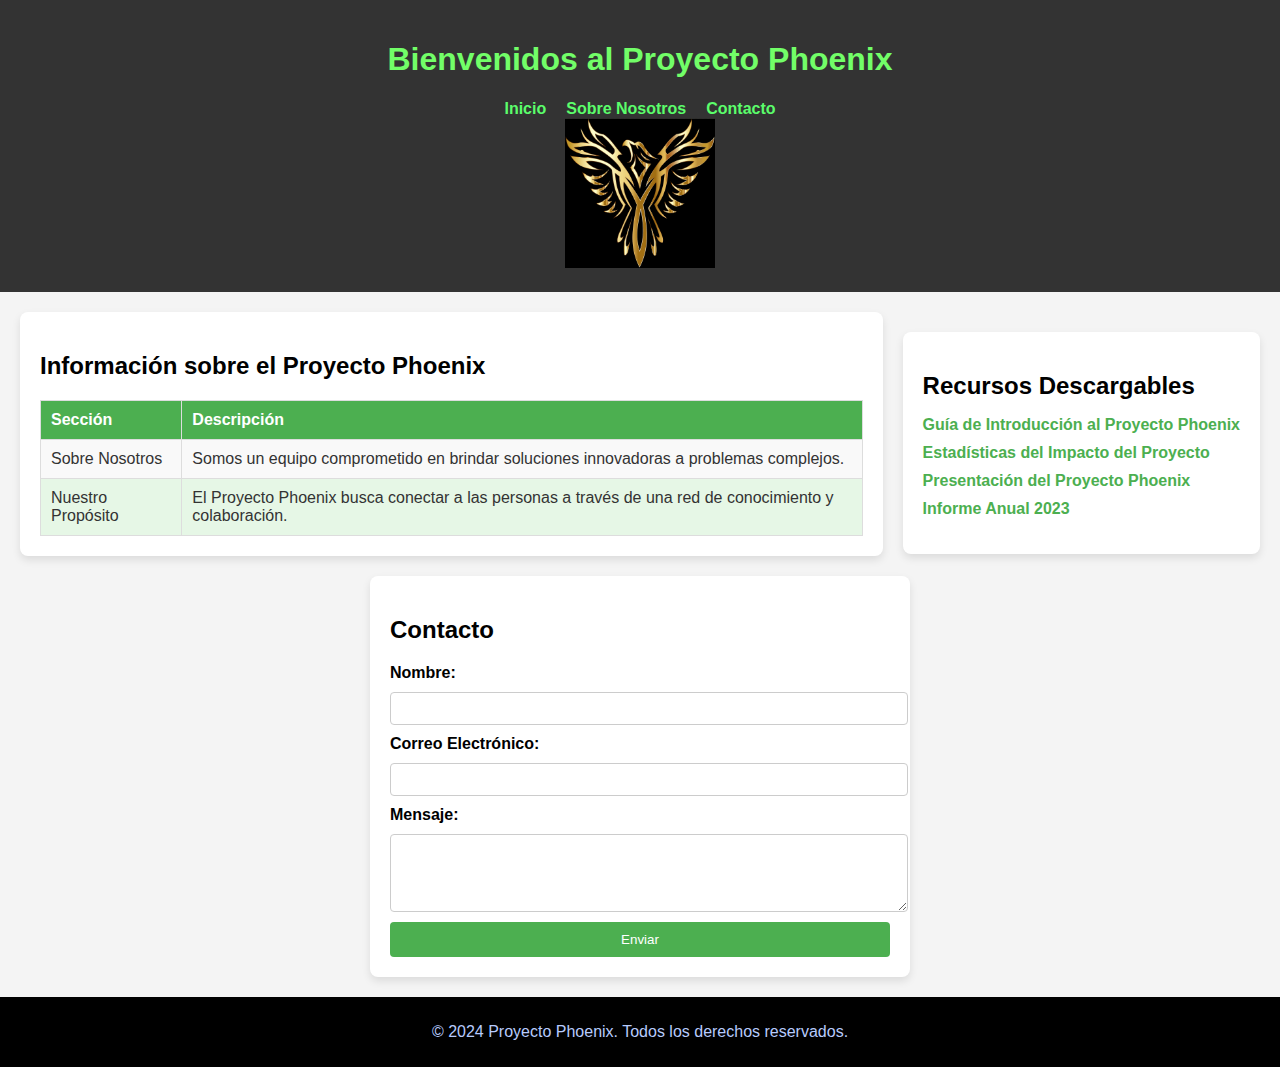
<file: src/index.html>
<!DOCTYPE html>
<html lang="es">
  <head>
    <meta charset="UTF-8" />
    <meta name="viewport" content="width=device-width, initial-scale=1.0" />
    <meta name="description" content="Conectamos personas a través de una red de conocimiento y colaboración." />
    <meta name="keywords" content="Proyecto Phoenix, colaboración, conocimiento, innovación" />
    <title>Proyecto Phoenix</title>
    <link rel="stylesheet" href="styles/styles.css" />
  </head>
  <body>
    <header class="main-header">
      <h1>Bienvenidos al Proyecto Phoenix</h1>
      <nav>
        <ul>
          <li><a href="#" aria-label="Ir a Inicio">Inicio</a></li>
          <li><a href="#" aria-label="Más sobre Nosotros">Sobre Nosotros</a></li>
          <li><a href="#" aria-label="Contáctenos">Contacto</a></li>
        </ul>
        <img src="../src/img/logo.png" alt="Logo del Proyecto Phoenix" class="logo" />
      </nav>
    </header>
    <main class="main-content">
      <section class="info-section">
        <h2>Información sobre el Proyecto Phoenix</h2>
        <table>
          <thead>
            <tr>
              <th>Sección</th>
              <th>Descripción</th>
            </tr>
          </thead>
          <tbody>
            <tr>
              <td>Sobre Nosotros</td>
              <td>
                Somos un equipo comprometido en brindar soluciones innovadoras a
                problemas complejos.
              </td>
            </tr>
            <tr>
              <td>Nuestro Propósito</td>
              <td>
                El Proyecto Phoenix busca conectar a las personas a través de
                una red de conocimiento y colaboración.
              </td>
            </tr>
          </tbody>
        </table>
      </section>

      <section class="resources-section">
        <h2>Recursos Descargables</h2>
        <ul>
          <li>
            <a href="path/to/recurso1.pdf" target="_blank">Guía de Introducción al Proyecto Phoenix</a>
          </li>
          <li>
            <a href="path/to/recurso2.pdf" target="_blank">Estadísticas del Impacto del Proyecto</a>
          </li>
          <li>
            <a href="path/to/recurso3.pdf" target="_blank">Presentación del Proyecto Phoenix</a>
          </li>
          <li>
            <a href="path/to/recurso4.pdf" target="_blank">Informe Anual 2023</a>
          </li>
        </ul>
      </section>

      <section class="contact-section">
        <h2>Contacto</h2>
        <form action="/enviar" method="post">
          <label for="nombre">Nombre:</label>
          <input type="text" id="nombre" name="nombre" required />

          <label for="email">Correo Electrónico:</label>
          <input type="email" id="email" name="email" required />

          <label for="mensaje">Mensaje:</label>
          <textarea id="mensaje" name="mensaje" rows="4" required></textarea>

          <button type="submit">Enviar</button>
        </form>
      </section>
    </main>
    <footer class="main-footer">
      <p>© 2024 Proyecto Phoenix. Todos los derechos reservados.</p>
    </footer>
  </body>
</html>
</file>
<file: src/styles/styles.css>
/* Estilos globales */
body {
    font-family: Arial, sans-serif;
    display: grid;
    min-height: 100dvh;
    grid-template-rows: auto 1fr auto;
    margin: 0;
    padding: 0;
    background-color: #f4f4f4;
}

/* Encabezado */
.main-header {
    background-color: #333;
    color: rgb(114, 254, 104);
    padding: 20px;
    text-align: center;
}

/* Tamaño del logo */
.logo {
    width: 150px; /* Ajusta el tamaño según lo que necesites */
    height: auto; /* Mantiene la proporción original */
}

nav ul {
    list-style-type: none;
    margin: 0;
    padding: 0;
    display: flex;
    justify-content: center;
    gap: 20px;
}

nav ul li {
    display: inline;
}

nav ul li a {
    color: #5bfd6b;
    text-decoration: none;
    font-weight: bold;
}

/* Contenido principal */
.main-content {
    display: flex;
    justify-content: space-around;
    align-items: flex-start;
    padding: 20px;
    gap: 20px;
    flex-wrap: wrap;
}

/* Estilos para la tabla */
.info-section {
    flex: 1 1 300px; /* Permite que esta sección crezca y se ajuste */
    background-color: white;
    padding: 20px;
    border-radius: 8px;
    box-shadow: 0 4px 8px rgba(0, 0, 0, 0.1);
}

table {
    width: 100%;
    border-collapse: collapse;
}

th, td {
    padding: 10px;
    text-align: left;
    border: 1px solid #ddd;
}

th {
    background-color: #4CAF50; /* Color de fondo para encabezados */
    color: white; /* Color del texto en encabezados */
}

td {
    background-color: #f9f9f9; /* Color de fondo para celdas */
    color: #333; /* Color del texto en celdas */
}

tr:nth-child(even) td {
    background-color: #e6f7e6; /* Color de fondo alternativo para filas pares */
}

tr:hover {
    background-color: #d0f0c0; /* Color al pasar el mouse sobre la fila */
}

/* Sección de recursos */
.resources-section {
    background-color: white;
    padding: 20px;
    border-radius: 8px;
    box-shadow: 0 4px 8px rgba(0, 0, 0, 0.1);
    margin-top: 20px;
}

.resources-section h2 {
    margin-bottom: 15px;
}

.resources-section ul {
    list-style-type: none;
    padding: 0;
}

.resources-section li {
    margin: 10px 0;
}

.resources-section a {
    text-decoration: none;
    color: #4CAF50; /* Color del enlace */
    font-weight: bold;
}

.resources-section a:hover {
    text-decoration: underline; /* Subrayado al pasar el mouse */
}

/* Sección de contacto */
.contact-section {
    background-color: white;
    padding: 20px;
    border-radius: 8px;
    box-shadow: 0 4px 8px rgba(0, 0, 0, 0.1);
    width: 100%;
    max-width: 500px;
}

/* Estilos específicos del formulario de contacto */
.contact-section form {
    display: flex;
    flex-direction: column;
    gap: 10px;
}

.contact-section label {
    font-weight: bold;
}

.contact-section input,
.contact-section textarea {
    padding: 8px;
    border: 1px solid #ccc;
    border-radius: 4px;
    width: 100%;
}

.contact-section button {
    padding: 10px;
    background-color: #4CAF50;
    color: white;
    border: none;
    border-radius: 4px;
    cursor: pointer;
}

.contact-section button:hover {
    background-color: #45a049;
}

/* Pie de página */
.main-footer {
    background-color: #000000;
    color: rgb(183, 203, 253);
    text-align: center;
    padding: 10px 0;
    grid-row: 3;
    width: 100%;
}
</file>
